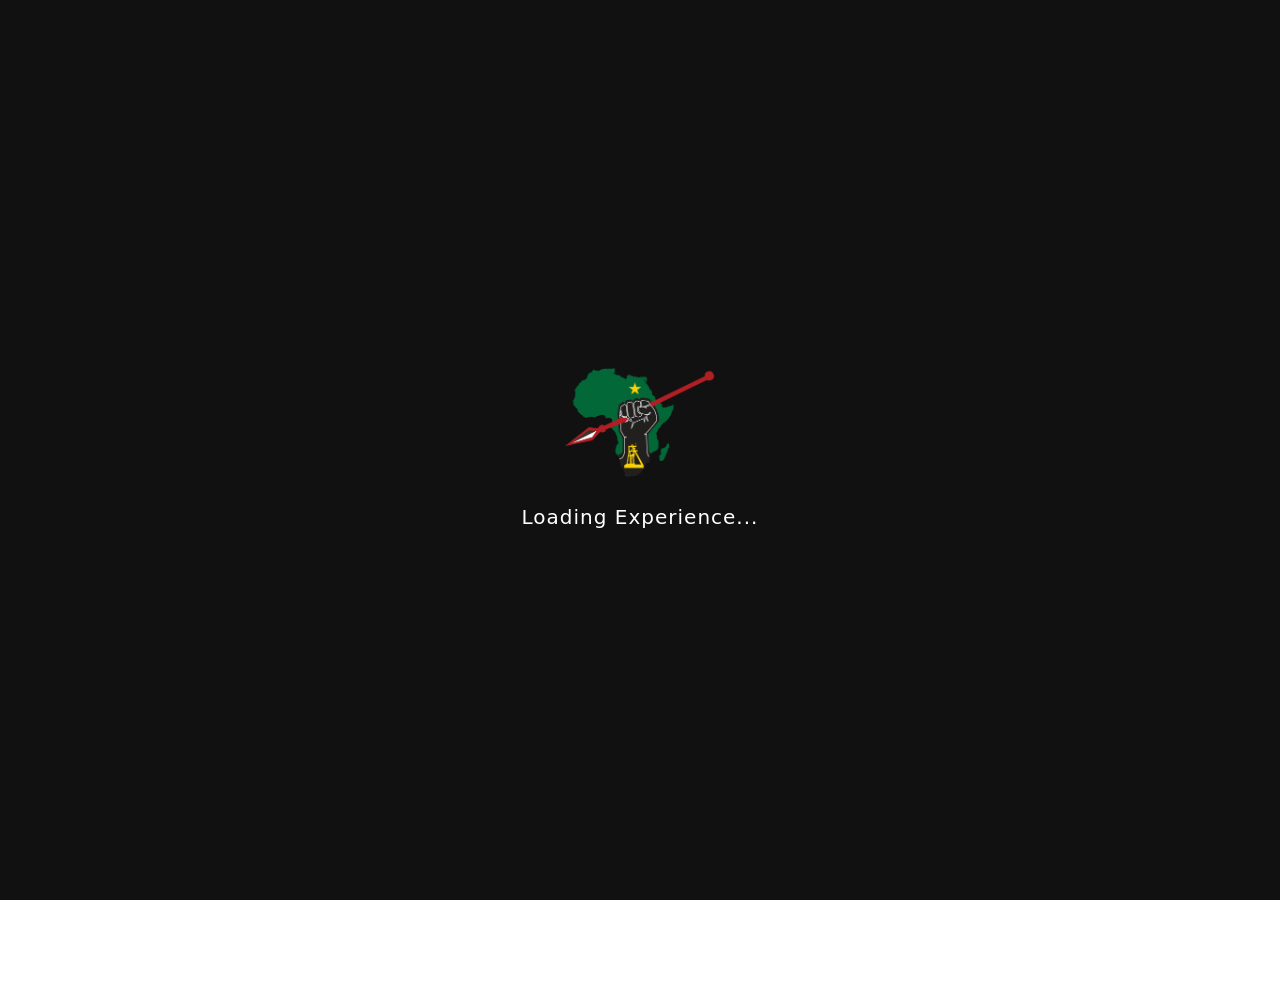
<file: index.html>
<!DOCTYPE html>
<html>
<head>
<meta charset="UTF-8">
<meta name="viewport" content="width=device-width,initial-scale=1">
<title>EFF AR Platform</title>

<!-- External Style Libraries -->
<link rel="stylesheet" href="assets/css/bootstrap.min.css">
<link rel="stylesheet" href="assets/css/bootstrap-icons.min.css">
<link rel="stylesheet" href="assets/css/style.css">
<link rel="stylesheet" href="assets/css/button.css">
<script src="assets/js/aframe.min.js"></script>
<script src="assets/js/mindar-image-aframe.prod.js"></script>
<script defer src="assets/js/button.js"></script>


</head>
<body>

<!-- TARGET ANIMATION MASK -->
<div id="example-scanning-overlay" class="hidden">
    <div class="inner">
        <img src="eff.png" />
        <div class="scanline"></div>
    </div>
</div>

<!-- RUNTIME PROCESS ENGINE LOADING UI -->
<div id="custom-loading">
    <img class="loading-photo" src="eff.png" alt="Loading Profile">
    <div class="loading-text">Loading Experience...</div>
</div>

<!-- FALLBACK PRE-LOAD HUD -->
<div class="bg-danger text-center" id="status">Match logos &<br><div style="font-size: 25px;">Explore EFF AR Platform</div></div>

<!-- CORE INTERFACE GRID LAYER -->
<div class="container" id="dashboard">
  
  <img class="img-fluid mb-2" src="eff.png">

<div class="grid">

  <button class="liquid-glass-btn text-light" id="video">
      <i class="bi bi-play-btn"></i>
      <span>Videos</span>
      <div class="shine"></div>
  </button>
  
  <button class="liquid-glass-btn text-light" id="gallery">
      <i class="bi bi-images"></i>
      <span>Gallery</span>
      <div class="shine"></div>
  </button>
  
  <button class="liquid-glass-btn text-light" id="music">
      <i class="bi bi-music-note-beamed"></i>
      <span>Music</span>
      <div class="shine"></div>
  </button>
  
  <button class="liquid-glass-btn text-light" id="leadership">
      <i class="bi bi-people"></i>
      <span>Leadership</span>
      <div class="shine"></div>
  </button>
  
  <button class="liquid-glass-btn text-light" id="info">
      <i class="bi bi-check2-square"></i>
      <span>LGE</span>
      <div class="shine"></div>
  </button>
  
  <button class="liquid-glass-btn text-light" id="contact">
      <i class="bi bi-telephone"></i>
      <span>Contacts</span>
      <div class="shine"></div>
  </button>
  
  <button class="liquid-glass-btn text-light" id="news">
      <i class="bi bi-journal-text"></i>
      <span>News</span>
      <div class="shine"></div>
  </button>
  
  <button class="liquid-glass-btn text-light" id="membership">
      <i class="bi bi-card-heading"></i>
      <span>Membership</span>
      <div class="shine"></div>
  </button>
  
  <button class="liquid-glass-btn text-light" id="history">
      <i class="bi bi-journal-text"></i>
      <span>History</span>
      <div class="shine"></div>
  </button>
</div>

</div>


  </div>

<!-- WEBGL CANVAS PLATFORM LAYER -->
<a-scene mindar-image="imageTargetSrc: eff.mind; uiLoading: #custom-loading; uiScanning: #example-scanning-overlay;" embedded xr-mode-ui="enabled:false" device-orientation-permission-ui="enabled:false" color-space="sRGB" renderer="colorManagement:true">
  <a-camera position="0 0 0"></a-camera>
  <a-entity mindar-image-target="targetIndex:0">
     <a-plane position="0 0 0" width="2" height="1.2" color="#ffffff" opacity="0"></a-plane>
  </a-entity>
  
  <a-entity mindar-image-target="targetIndex:1">
     <a-plane position="0 0 0" width="2" height="1.2" color="#ffffff" opacity="0"></a-plane>
  </a-entity>
  
  <a-entity mindar-image-target="targetIndex:2">
     <a-plane position="0 0 0" width="2" height="1.2" color="#ffffff" opacity="0"></a-plane>
  </a-entity>
</a-scene>

<script>
const dashboard = document.querySelector("#dashboard");
const status = document.querySelector("#status");

// FIX 1: Grab ALL targets instead of just the first one
const allTargets = document.querySelectorAll("[mindar-image-target]");

// FIX 2: Loop through every target and give it its own event listeners
allTargets.forEach((target) => {
    
    target.addEventListener("targetFound", () => {
        // Find which target index was scanned
        const index = target.getAttribute("mindar-image-target");
        console.log("MARKER RECOGNISED: " + index);
        
        status.innerText = "Target Detected! Opening Dashboard...";
        dashboard.classList.add("show");
    });

    target.addEventListener("targetLost", () => {
        console.log("MARKER LOST");
        
        status.innerText = "Explore EFF AR Platform";
        dashboard.classList.remove("show");
    });
});


// DEVICE REDIRECTIONS
document.querySelector("#video").onclick = () => { window.location.href = "video.html"; }
document.querySelector("#gallery").onclick = () => { window.location.href = "gallery.html"; }
document.querySelector("#music").onclick = () => { window.location.href = "music.html"; }
document.querySelector("#leadership").onclick = () => { window.location.href = "video.html"; }
document.querySelector("#info").onclick = () => { window.location.href = "gallery.html"; }
document.querySelector("#contact").onclick = () => { window.location.href = "music.html"; }
document.querySelector("#news").onclick = () => { window.location.href = "video.html"; }
document.querySelector("#membership").onclick = () => { window.location.href = "gallery.html"; }
document.querySelector("#history").onclick = () => { window.location.href = "music.html"; }
</script>

</body>
</html>
</file>
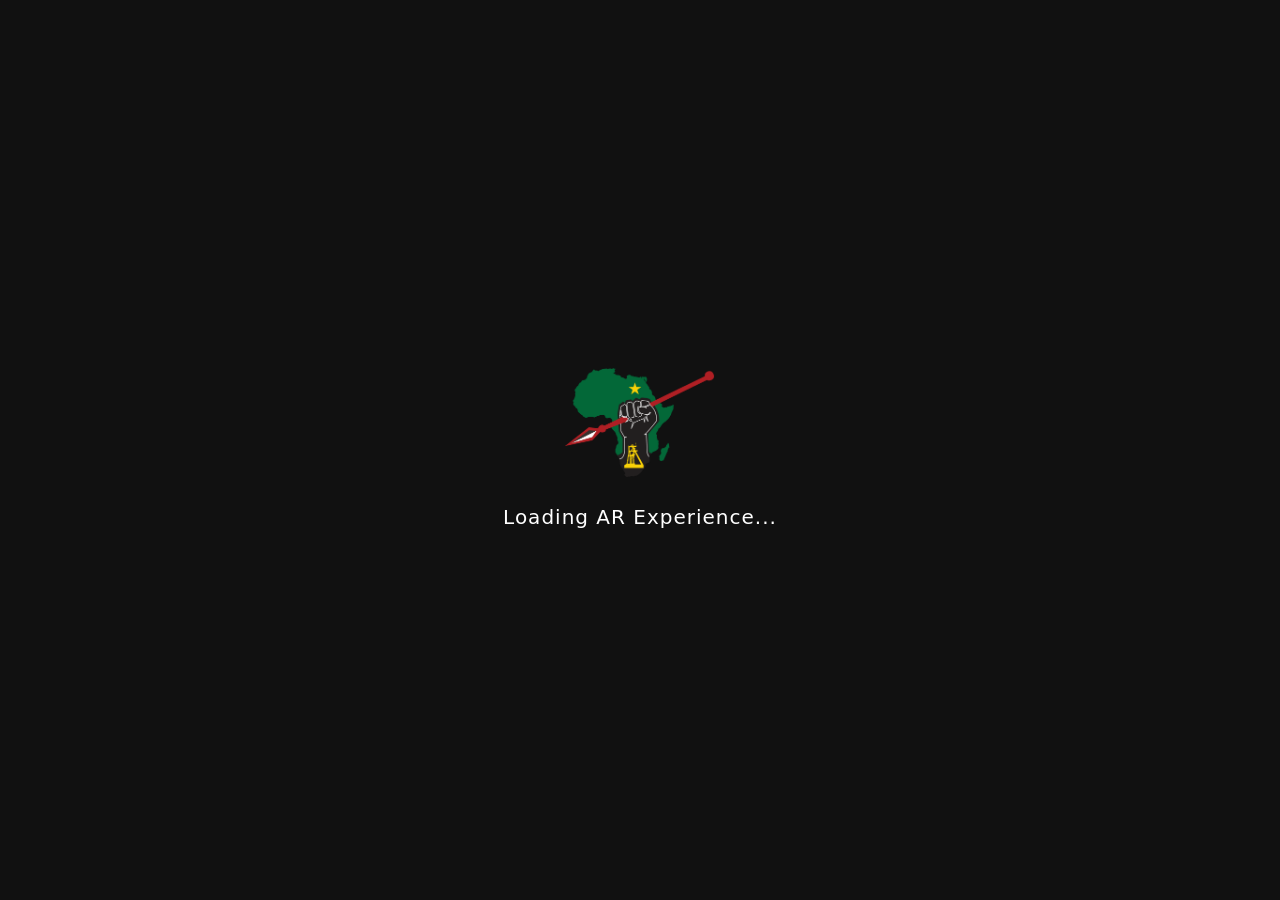
<file: gallery.html>
<!DOCTYPE html>
<html lang="en">
<head>
<meta charset="UTF-8">
<meta name="viewport" content="width=device-width, initial-scale=1">

<title>EFF AR Platform</title>

<link rel="stylesheet" href="assets/css/bootstrap.min.css">
<link rel="stylesheet" href="assets/css/bootstrap-icons.min.css">
<link rel="stylesheet" href="assets/css/style.css">
<script src="assets/js/aframe.min.js"></script>
<script src="assets/js/mindar-image-aframe.prod.js"></script>

<style>

#ar-gallery {
    position: fixed;
    inset: 0;
    z-index: 3000;
    display: none;
    pointer-events: none;
    align-items: center;
    justify-content: center;
}

#ar-gallery.show {
    display: flex;
}

#ar-gallery .gallery-content {
    pointer-events: auto;
    width: min(92vw, 600px);
    padding: 15px;
}

.gallery-card {
    width: 100%;
    background: rgba(0, 0, 0, .72);
    backdrop-filter: blur(10px);
    -webkit-backdrop-filter: blur(10px);
    border: 1px solid rgba(255, 255, 255, .2);
    border-radius: 20px;
    padding: 12px;
    box-shadow:
        0 15px 40px rgba(0, 0, 0, .45);
}

.gallery-image-container {
    position: relative;
    width: 100%;
    aspect-ratio: 4 / 5;
    overflow: hidden;
    border-radius: 15px;
    background: #111;
}

.gallery-image {
    width: 100%;
    height: 100%;
    object-fit: cover;
    display: block;
    user-select: none;
    -webkit-user-drag: none;
    transition:
        opacity .25s ease,
        transform .25s ease;
}

.gallery-arrow {
    position: absolute;
    top: 50%;
    transform: translateY(-50%);
    width: 45px;
    height: 45px;
    border-radius: 50%;
    border: none;
    background: rgba(0, 0, 0, .65);
    color: white;
    display: flex;
    align-items: center;
    justify-content: center;
    font-size: 1.5rem;
    z-index: 5;
    transition: .2s ease;
}

.gallery-arrow:hover {
    background: rgba(230, 0, 0, .9);
}

.gallery-prev {
    left: 10px;
}

.gallery-next {
    right: 10px;
}

.gallery-counter {
    position: absolute;
    right: 10px;
    top: 10px;
    background: rgba(0, 0, 0, .65);
    color: white;
    padding: 5px 10px;
    border-radius: 20px;
    font-size: .8rem;
    z-index: 5;
}

.gallery-title {
    color: white;
    font-size: 1.1rem;
    font-weight: 600;
    margin-top: 12px;
    text-align: center;
}

.gallery-dots {
    display: flex;
    justify-content: center;
    gap: 7px;
    margin-top: 12px;
}

.gallery-dot {
    width: 8px;
    height: 8px;
    border-radius: 50%;
    background: rgba(255, 255, 255, .4);
    transition: .2s ease;
}

.gallery-dot.active {
    width: 22px;
    border-radius: 10px;
    background: #e60000;
}

@media (max-width: 576px) {
    .gallery-content {
        width: 94vw !important;
        padding: 8px !important;
    }
    .gallery-card {
        padding: 8px;
        border-radius: 16px;
    }

    .gallery-arrow {
        width: 40px;
        height: 40px;
        font-size: 1.2rem;
    }
}

@media (max-height: 500px) and (orientation: landscape) {
    .gallery-content {
        width: min(70vw, 600px);
    }
    .gallery-image-container {
        aspect-ratio: 16 / 7;
    }
}

@media (min-width: 992px) {
    .gallery-content {
        width: min(60vw, 650px);
    }
}

</style>
</head>
<body>

<div id="example-scanning-overlay" class="hidden">
    <div class="inner">
        <img src="eff.png"  alt="Scan EFF logo">
        <div class="scanline"></div>
    </div>
</div>

<div id="custom-loading">
    <img class="loading-photo" src="eff.png" alt="EFF" >
    <div class="loading-text">
        Loading AR Experience...
    </div>
</div>

<div class="bg-danger text-center" id="status">Explore EFF AR Platform</div>

<div id="ar-gallery">
    <div class="gallery-content">
        <div class="gallery-card">
            <div
                class="gallery-image-container" id="gallerySwipeArea">
                <img id="galleryImage"class="gallery-image" src="assets/images/camp1.jpg" alt="Gallery image">
                <div
                    id="galleryCounter"
                    class="gallery-counter"
                >
                    1 / 5
                </div>
                <button id="galleryPrev" class="gallery-arrow gallery-prev" type="button" aria-label="Previous image">
                    <i class="bi bi-chevron-left"></i>
                </button>
                <button id="galleryNext" class="gallery-arrow gallery-next" type="button" aria-label="Next image">
                    <i class="bi bi-chevron-right"></i>
                </button>
            </div>
            <div id="galleryTitle" class="gallery-title">
                Image 1
            </div>
            <div id="galleryDots" class="gallery-dots"></div>
        </div>
    </div>
</div>

<a-scene mindar-image="imageTargetSrc: eff.mind; uiLoading: #custom-loading; uiScanning: #example-scanning-overlay;" embedded xr-mode-ui="enabled:false" device-orientation-permission-ui="enabled:false" color-space="sRGB" renderer="colorManagement:true">
  <a-camera position="0 0 0"></a-camera>
  <a-entity mindar-image-target="targetIndex:0">
     <a-plane position="0 0 0" width="2" height="1.2" color="#ffffff" opacity="0"></a-plane>
  </a-entity>
  
  <a-entity mindar-image-target="targetIndex:1">
     <a-plane position="0 0 0" width="2" height="1.2" color="#ffffff" opacity="0"></a-plane>
  </a-entity>
  
  <a-entity mindar-image-target="targetIndex:2">
     <a-plane position="0 0 0" width="2" height="1.2" color="#ffffff" opacity="0"></a-plane>
  </a-entity>
</a-scene>

<script>

const galleryImages = [
    { src: "assets/images/camp1.jpg", title: "EFF Gallery Image 1" },
    { src: "assets/images/camp2.jpg", title: "EFF Gallery Image 2" },
    { src: "assets/images/camp3.jpg", title: "EFF Gallery Image 3" },
    { src: "assets/images/cand1.jpg", title: "EFF Gallery Image 4" },
    { src: "assets/images/cand2.jpg", title: "EFF Gallery Image 5" },
    { src: "assets/images/cand3.jpg", title: "EFF Gallery Image 3" },
    { src: "assets/images/cand4.jpg", title: "EFF Gallery Image 4" },
    { src: "assets/images/cand5.jpg", title: "EFF Gallery Image 5" }
];

const gallery = document.querySelector("#ar-gallery");
const galleryImage = document.querySelector("#galleryImage");
const galleryTitle = document.querySelector("#galleryTitle");
const galleryCounter = document.querySelector("#galleryCounter");
const galleryDots = document.querySelector("#galleryDots");
const galleryPrev = document.querySelector("#galleryPrev");
const galleryNext = document.querySelector("#galleryNext");
const swipeArea = document.querySelector("#gallerySwipeArea");
const status = document.querySelector("#status");

// FIX: Grab ALL image targets on the screen
const allTargets = document.querySelectorAll("[mindar-image-target]");

let currentImage = 0;

// Generate dots for navigation
galleryImages.forEach((image, index) => {
    const dot = document.createElement("div");
    dot.className = "gallery-dot";
    dot.addEventListener("click", () => {
        currentImage = index;
        showImage();
    });
    galleryDots.appendChild(dot);
});

function showImage() {
    const image = galleryImages[currentImage];
    galleryImage.style.opacity = "0";
    setTimeout(() => {
        galleryImage.src = image.src;
        galleryImage.alt = image.title;
        galleryTitle.textContent = image.title;
        galleryCounter.textContent = `${currentImage + 1} / ${galleryImages.length}`;
        galleryImage.style.opacity = "1";
    }, 120);
    
    document.querySelectorAll(".gallery-dot").forEach((dot, index) => {
        dot.classList.toggle("active", index === currentImage);
    });
}

function nextImage() {
    currentImage++;
    if (currentImage >= galleryImages.length) {
        currentImage = 0;
    }
    showImage();
}

function previousImage() {
    currentImage--;
    if (currentImage < 0) {
        currentImage = galleryImages.length - 1;
    }
    showImage();
}

galleryNext.addEventListener("click", nextImage);
galleryPrev.addEventListener("click", previousImage);

// Touch Swipe Logic
let touchStartX = 0;
let touchEndX = 0;

swipeArea.addEventListener("touchstart", (event) => {
    touchStartX = event.changedTouches[0].screenX;
}, { passive: true });

swipeArea.addEventListener("touchend", (event) => {
    touchEndX = event.changedTouches[0].screenX;
    handleSwipe();
}, { passive: true });

function handleSwipe() {
    const difference = touchEndX - touchStartX;
    if (Math.abs(difference) < 50) return;
    if (difference < 0) {
        nextImage();
    } else {
        previousImage();
    }
}

// FIX: Loop through every target and apply event listeners
allTargets.forEach((target) => {
    target.addEventListener("targetFound", () => {
        const index = target.getAttribute("mindar-image-target");
        console.log("MARKER FOUND (" + index + ") - SHOWING CAROUSEL");
        
        gallery.classList.add("show");
        if (status) status.style.display = "block";
        currentImage = 0;
        showImage();
    });

    target.addEventListener("targetLost", () => {
        const index = target.getAttribute("mindar-image-target");
        console.log("MARKER LOST (" + index + ") - HIDING CAROUSEL");
        
        gallery.classList.remove("show");
        if (status) status.style.display = "none";
    });
});

// Initialize the first image view state
showImage();

</script>

</body>
</html>
</file>
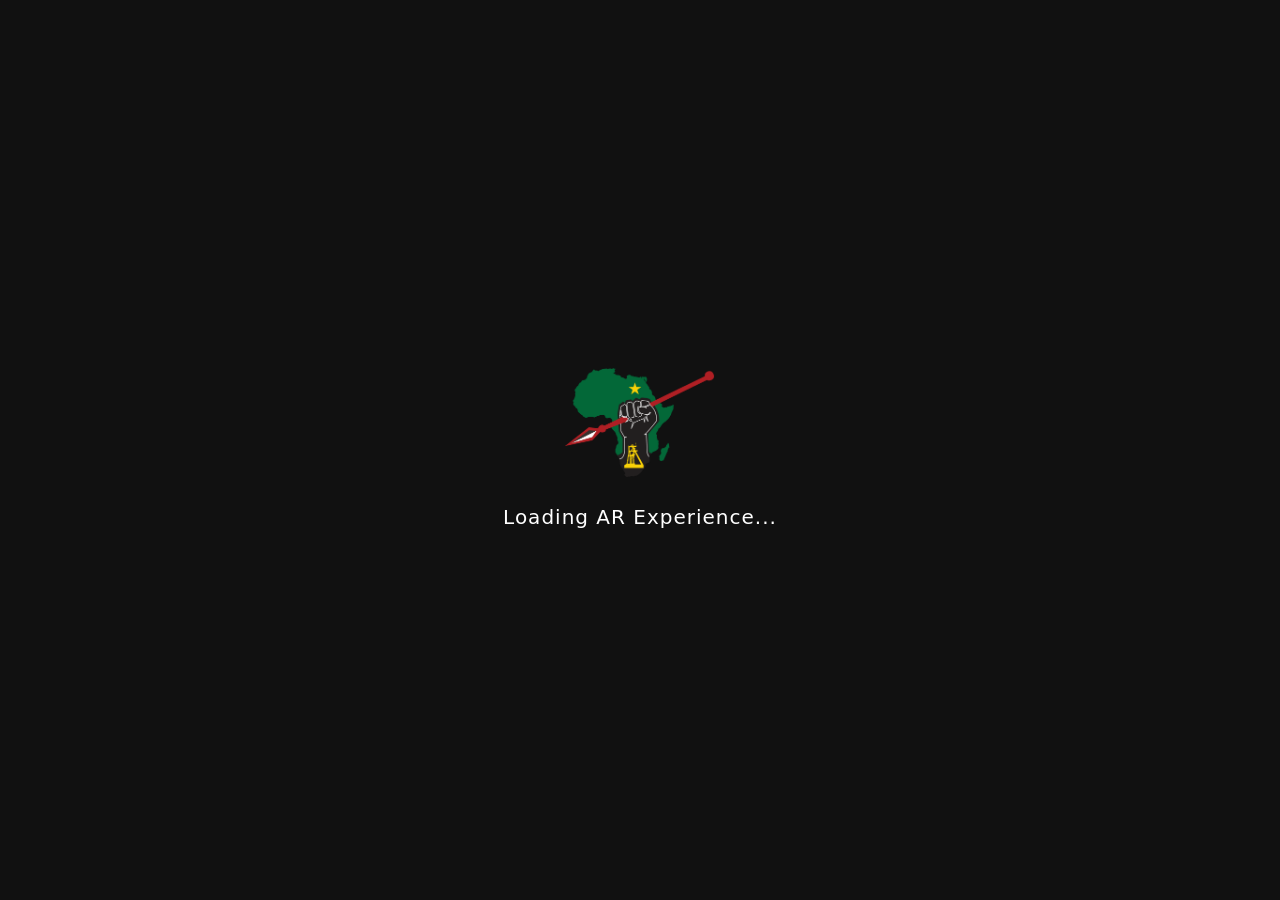
<file: music.html>
<!DOCTYPE html>
<html lang="en">
<head>
<meta charset="UTF-8">

<meta name="viewport" content="width=device-width, initial-scale=1">

<title>EFF AR Platform</title>

<link rel="stylesheet" href="assets/css/bootstrap.min.css">
<link rel="stylesheet" href="assets/css/style.css">
<link rel="stylesheet" href="assets/css/bootstrap-icons.min.css">
<script src="assets/js/aframe.min.js"></script>
<script src="assets/js/mindar-image-aframe.prod.js"></script>
<style>

#ar-music {
    position: fixed;
    inset: 0;
    z-index: 3000;
    display: none;
    align-items: center;
    justify-content: center;
    pointer-events: none;
}

#ar-music.show {
    display: flex;
}

#ar-music .music-content {
    width: min(94vw, 600px);
    padding: 10px;
    pointer-events: auto;
}

.music-card {
    background: rgba(0,0,0,.82);
    backdrop-filter: blur(12px);
    -webkit-backdrop-filter: blur(12px);
    border: 1px solid rgba(255,255,255,.15);
    border-radius: 25px;
    padding: 20px;
    color: white;
    text-align: center;
    box-shadow:
        0 15px 40px rgba(0,0,0,.6);
}

.music-thumbnail {
    width: min(70vw, 320px);
    aspect-ratio: 1 / 1;
    object-fit: cover;
    display: block;
    margin: 0 auto;
    border-radius: 20px;
    box-shadow:
        0 10px 30px rgba(0,0,0,.5);
}

.music-title {
    margin-top: 18px;
    font-size: 1.3rem;
    font-weight: 700;
}

.music-artist {
    margin-top: 5px;
    margin-bottom: 18px;
    color: rgba(255,255,255,.65);
}

#audioPlayer {
    width: 100%;
}

.music-navigation {
    display: flex;
    justify-content: center;
    align-items: center;
    gap: 15px;
    margin-top: 18px;
}

.music-navigation button {
    width: 48px;
    height: 48px;
    border-radius: 50%;
    display: flex;
    align-items: center;
    justify-content: center;
    font-size: 1.1rem;
}

#musicPlay {
    width: 58px;
    height: 58px;
    font-size: 1.4rem;
}

.music-counter {
    margin-top: 15px;
    color: rgba(255,255,255,.6);
    font-size: .85rem;
}

.music-dots {
    display: flex;
    justify-content: center;
    align-items: center;
    gap: 7px;
    margin-top: 12px;
}

.music-dot {
    width: 8px;
    height: 8px;
    border-radius: 50%;
    background: rgba(255,255,255,.4);
    cursor: pointer;
    transition: .2s;
}

.music-dot.active {
    width: 22px;
    border-radius: 10px;
    background: #e60000;
}

@media (max-width: 576px) {
    .music-content {
        width: 95vw;
        padding: 7px;
    }

    .music-card {
        padding: 15px;
        border-radius: 20px;
    }

    .music-thumbnail {
        width: min(70vw, 280px);
    }
}

@media (
    max-height: 500px
) and (
    orientation: landscape
) {
    .music-content {
        width: min(70vw, 550px);
    }

    .music-thumbnail {
        width: 180px;
    }

    .music-card {
        padding: 10px;
    }

    .music-title {
        margin-top: 8px;
    }
}

@media (min-width: 992px) {
    .music-content {
        width: min(55vw, 600px);
    }
}

</style>
</head>
<body>

<div id="example-scanning-overlay" class="hidden">
    <div class="inner">
        <img src="eff.png" alt="Scan EFF logo">
        <div class="scanline"></div>
    </div>
</div>

<div id="custom-loading">
    <img class="loading-photo" src="eff.png" alt="EFF" >
    <div class="loading-text">
        Loading AR Experience...
    </div>
</div>

<div class="bg-danger text-center" id="status">Explore EFF AR Platform</div>

<div id="ar-music">
    <div class="music-content">
        <div class="music-card">
            <img id="musicThumbnail" class="music-thumbnail" src="assets/images/malema.jpg" alt="Song thumbnail">
            <div id="musicTitle" class="music-title">
                EFF Song 1
            </div>
            <div id="musicArtist" class="music-artist">
                EFF Music
            </div>

            <audio id="audioPlayer" controls preload="metadata">
                <source id="audioSource" src="" type="audio/mpeg">
                Your browser does not support audio.
            </audio>

            <div class="music-navigation">
               <button
                    id="musicPrev" class="btn btn-outline-light" type="button">
                    <i class="bi bi-skip-backward-fill"></i>
                </button>

                <button id="musicPlay" class="btn btn-danger" type="button" >
                    <i class="bi bi-play-fill"></i>
                </button>
                <button id="musicNext" class="btn btn-outline-light" type="button">
                    <i class="bi bi-skip-forward-fill"></i>
                </button>
            </div>
            <div id="musicCounter" class="music-counter">
                1 / 3
            </div>

            <div id="musicDots" class="music-dots"
            ></div>
        </div>
    </div>
</div>

<a-scene mindar-image="imageTargetSrc: eff.mind; uiLoading: #custom-loading; uiScanning: #example-scanning-overlay;" embedded xr-mode-ui="enabled:false" device-orientation-permission-ui="enabled:false" color-space="sRGB" renderer="colorManagement:true">
  <a-camera position="0 0 0"></a-camera>
  <a-entity mindar-image-target="targetIndex:0">
     <a-plane position="0 0 0" width="2" height="1.2" color="#ffffff" opacity="0"></a-plane>
  </a-entity>
  
  <a-entity mindar-image-target="targetIndex:1">
     <a-plane position="0 0 0" width="2" height="1.2" color="#ffffff" opacity="0"></a-plane>
  </a-entity>
  
  <a-entity mindar-image-target="targetIndex:2">
     <a-plane position="0 0 0" width="2" height="1.2" color="#ffffff" opacity="0"></a-plane>
  </a-entity>
</a-scene>

<script>

const songs = [
    {
        audio: "assets/music/effs.mp3",
        thumbnail: "assets/images/malema.jpg",
        title: "EFF Song 1",
        artist: "EFF Music"
    },
    {
        audio: "assets/music/effs1.mp3",
        thumbnail: "assets/images/malema.jpg",
        title: "EFF Song 2",
        artist: "EFF Music"
    },
    {
        audio: "assets/music/effs2.mp3",
        thumbnail: "assets/images/malema.jpg",
        title: "EFF Song 3",
        artist: "EFF Music"
    },
    {
        audio: "assets/music/effs1.mp3",
        thumbnail: "assets/images/malema.jpg",
        title: "EFF Song 4",
        artist: "EFF Music"
    }
];

// FIX: Grab ALL image targets on the screen
const allTargets = document.querySelectorAll("[mindar-image-target]");

const musicAR = document.querySelector("#ar-music");
const audioPlayer = document.querySelector("#audioPlayer");
const audioSource = document.querySelector("#audioSource");
const musicThumbnail = document.querySelector("#musicThumbnail");
const musicTitle = document.querySelector("#musicTitle");
const musicArtist = document.querySelector("#musicArtist");
const musicCounter = document.querySelector("#musicCounter");
const musicDots = document.querySelector("#musicDots");
const musicPlay = document.querySelector("#musicPlay");
const status = document.querySelector("#status");
let currentSong = 0;

// Generate dots for navigation
songs.forEach((song, index) => {
    const dot = document.createElement("div");
    dot.className = "music-dot";

    if (index === 0) {
        dot.classList.add("active");
    }

    dot.addEventListener("click", () => {
        currentSong = index;
        showSong();
    });
    musicDots.appendChild(dot);
});

function showSong() {
    const song = songs[currentSong];
    audioPlayer.pause();
    audioSource.src = song.audio;
    musicThumbnail.src = song.thumbnail;
    musicTitle.textContent = song.title;
    musicArtist.textContent = song.artist;
    musicCounter.textContent = `${currentSong + 1} / ${songs.length}`;
    audioPlayer.load();
    musicPlay.innerHTML = '<i class="bi bi-play-fill"></i>';

    document.querySelectorAll(".music-dot").forEach((dot, index) => {
        dot.classList.toggle("active", index === currentSong);
    });
}

document.querySelector("#musicNext").addEventListener("click", () => {
    currentSong++;
    if (currentSong >= songs.length) {
        currentSong = 0;
    }
    showSong();
});

document.querySelector("#musicPrev").addEventListener("click", () => {
    currentSong--;
    if (currentSong < 0) {
        currentSong = songs.length - 1;
    }
    showSong();
});

musicPlay.addEventListener("click", () => {
    if (audioPlayer.paused) {
        audioPlayer.play();
    } else {
        audioPlayer.pause();
    }
});

audioPlayer.addEventListener("play", () => {
    musicPlay.innerHTML = '<i class="bi bi-pause-fill"></i>';
});

audioPlayer.addEventListener("pause", () => {
    musicPlay.innerHTML = '<i class="bi bi-play-fill"></i>';
});

audioPlayer.addEventListener("ended", () => {
    currentSong++;
    if (currentSong >= songs.length) {
        currentSong = 0;
    }
    showSong();
});

// FIX: Loop through every target and apply event listeners
allTargets.forEach((target) => {
    target.addEventListener("targetFound", () => {
        const index = target.getAttribute("mindar-image-target");
        console.log("MUSIC TARGET FOUND: " + index);
        
        musicAR.classList.add("show");
        if (status) status.style.display = "block";
        currentSong = 0;
        showSong();
    });

    target.addEventListener("targetLost", () => {
        const index = target.getAttribute("mindar-image-target");
        console.log("MUSIC TARGET LOST: " + index);
        
        musicAR.classList.remove("show");
        
        // Critical: Pause audio completely when target tracking breaks
        audioPlayer.pause();
        audioPlayer.currentTime = 0;

        if (status) status.style.display = "none";
    });
});

// Initialize the first song view state
showSong();


</script>

</body>

</html>
</file>
<file: assets/css/style.css>
html, body {
    overflow: hidden !important;
    position: fixed !important;
    width: 100% !important;
    height: 100% !important;
    margin: 0 !important;
    padding: 0 !important;
    -webkit-overflow-scrolling: touch;
}

#dashboard {
    position: absolute !important;
    top: 0;
    left: 0;
    width: 100% !important;
    height: 100% !important;
    z-index: 9999 !important; 
    pointer-events: none !important; 
    display: flex;
    flex-direction: column;
    justify-content: center; 
    padding: 20px;
    box-sizing: border-box;
    opacity: 0;
    visibility: hidden;
    transition: opacity 0.4s ease, visibility 0.4s ease;
}

#dashboard.show {
    opacity: 1 !important;
    visibility: visible !important;
}

#dashboard .title, #dashboard .grid {
    pointer-events: auto !important;
}

.grid {
    display: grid !important;
    grid-template-columns: repeat(3, 1fr) !important; 
    gap: 15px !important;
    max-width: 500px;
    width: 100%;
    margin: 0 auto;
}

@media (max-width: 576px) {
    .grid {
        grid-template-columns: repeat(3, 1fr) !important; 
    }
}


#status {
    position: absolute;
    top: 20px;
    left: 50%;
    transform: translateX(-50%);
    background: rgba(0,0,0,.75);
    color: white;
    padding: 10px 20px;
    border-radius: 20px;
    z-index: 999;
    font-size: 14px;
    pointer-events: none;
    width: max-content !important;
    max-width: 85% !important;
    white-space: normal !important;
    text-align: center !important;
    line-height: 1.4;
}

#dashboard.show ~ #status {
    display: none !important;
}

a-scene {
    display: block !important;
    width: 100% !important;
    height: 100% !important;
    position: absolute !important;
    top: 0;
    left: 0;
    z-index: 1 !important;
}

.mindar-ui-overlay, .a-canvas {
    position: absolute !important;
}

#custom-loading {
    position: absolute;
    top: 0;
    left: 0;
    width: 100%;
    height: 100%;
    background: #111111;
    z-index: 10000;
    display: flex;
    flex-direction: column;
    align-items: center;
    justify-content: center;
}

.loading-photo { 
    width: auto !important;
    height: auto !important;
    max-width: 150px !important;
    max-height: 150px !important;
    border-radius: 0px !important;
    border: 0 !important;    
    outline: none !important;  
    background: transparent !important;
    object-fit: contain !important; 
    margin-bottom: 25px;
    animation: loading-breath 2s ease-in-out infinite !important;
}

@keyframes loading-breath {
    0% {
        transform: scale(0.92);
    }
    50% {
        transform: scale(1.08); 
    }
    100% {
        transform: scale(0.92); 
    }
}

.loading-text {
    color: white;
    font-size: 20px;
    letter-spacing: 1px;
}

/* Fix the typo in your code and use these clean display handles */
#custom-loading.hidden, 
#example-scanning-overlay.hidden,
.hidden {
    display: none !important;
}


#example-scanning-overlay {
    display: flex;
    align-items: center;
    justify-content: center;
    position: absolute;
    left: 0; right: 0; top: 0; bottom: 0;
    background: rgba(220, 53, 69, 0.08);
    z-index: 2;
}

@media (min-aspect-ratio: 1/1) { #example-scanning-overlay .inner { width: 45vh; height: 45vh; } }
@media (max-aspect-ratio: 1/1) { #example-scanning-overlay .inner { width: 70vw; height: 70vw; } }

#example-scanning-overlay .inner {
    display: flex;
    align-items: center;
    justify-content: center;
    position: relative;
    border: 3px double rgba(220, 53, 69, 0.65);
    border-radius: 50%; 
    box-shadow: 0 0 30px rgba(220, 53, 69, 0.2), inset 0 0 30px rgba(220, 53, 69, 0.2);
    padding: 20px;
    background: radial-gradient(circle, rgba(220,53,69,0.05) 0%, transparent 70%);
}

#example-scanning-overlay .inner::before,
#example-scanning-overlay .inner::after {
    content: '';
    position: absolute;
    background: rgba(220, 53, 69, 0.35);
}

#example-scanning-overlay .inner::before {
    width: 104%; height: 1px; left: -2%; top: 50%;
}

#example-scanning-overlay .inner::after {
    height: 104%; width: 1px; top: -2%; left: 50%;
}

#example-scanning-overlay img { 
    opacity: 0.85; 
    width: 100%; 
    height: auto;
    object-fit: contain;
    align-self: center; 
    z-index: 3;
}

#example-scanning-overlay .inner .scanline {
    position: absolute;
    width: 100%;
    height: 50%; 
    top: 0;
    left: 0;
    background: linear-gradient(to bottom, rgba(220, 53, 69, 0.4) 0%, rgba(220, 53, 69, 0.01) 100%);
    border-top: 2.5px solid #dc3545; 
    border-radius: 50% 50% 0 0;
    transform-origin: bottom center;
    z-index: 4;
    animation: crimson-sweep 2.2s ease-in-out infinite;
}

@keyframes crimson-sweep {
    0% {
        top: 0%;
        opacity: 0;
    }
    15% {
        opacity: 1;
    }
    85% {
        opacity: 1;
    }
    100% {
        top: 50%;
        opacity: 0;
    }
}

.ar-buttons-container {
    position: absolute !important;
    bottom: 30px !important;    
    transform: translateX(-50%) !important;
    display: flex !important;
    flex-direction: row !important; 
    justify-content: center !important;
    align-items: center !important;
    gap: 20px !important;
    width: max-content !important; 
    max-width: 90vw !important;    
    z-index: 9999 !important;     
    pointer-events: auto !important;
}

#counter{
    position:absolute;
    top:20px;
    left:50%;
    transform:translateX(-50%);
    background:rgba(0,0,0,.7);
    color:white;
    padding:10px 20px;
    border-radius:20px;
    z-index:999;
}
</file>
<file: assets/css/button.css>
/* =========================================================
   LIQUID-GLASS BUTTON SYSTEM (ADAPTED FOR AR 3-COLUMN GRID)
   ========================================================= */
.liquid-glass-btn {
    position: relative;
    padding: 14px 4px !important;
    border-radius: 20px !important;
    cursor: pointer;
    overflow: hidden;
    text-decoration: none !important;
    display: flex !important;
    flex-direction: column !important;
    align-items: center !important;
    justify-content: center !important;
    
    /* Liquid glass base substrate */
    background: linear-gradient(135deg, rgba(220, 53, 69, 0.22), rgba(220, 53, 69, 0.05)) !important;
    border: 1px solid rgba(255, 255, 255, 0.22) !important;
    border-top: 1.5px solid rgba(255, 255, 255, 0.45) !important;
    border-bottom: 1px solid rgba(255, 255, 255, 0.08) !important;
    backdrop-filter: blur(12px) !important;
    -webkit-backdrop-filter: blur(12px) !important;
    
    box-shadow:
        0 8px 24px 0 rgba(0, 0, 0, 0.35),
        inset 0 4px 10px rgba(255, 255, 255, 0.4),
        inset 0 -4px 10px rgba(0, 0, 0, 0.2),
        inset 0 0 15px rgba(255, 255, 255, 0.08) !important;
        
    transition: transform 0.4s cubic-bezier(0.25, 1, 0.5, 1),
                background 0.4s ease,
                box-shadow 0.4s ease,
                border-color 0.4s ease !important;
    z-index: 1;
}

/* Top Specular Curved Gloss Highlight */
.liquid-glass-btn::before {
    content: '';
    position: absolute;
    top: 3px;
    left: 8%;
    width: 84%;
    height: 38%;
    border-radius: 100px;
    background: linear-gradient(to bottom, rgba(255, 255, 255, 0.5) 0%, rgba(255, 255, 255, 0.05) 100%);
    opacity: 0.8;
    filter: blur(2px);
    z-index: 0;
    pointer-events: none;
    transition: opacity 0.4s ease, filter 0.4s ease;
}

/* Animated Flowing Liquid Light Sheen */
.shine {
    position: absolute;
    top: -50%;
    left: -150%;
    width: 100%;
    height: 200%;
    background: linear-gradient(105deg,
            transparent 30%,
            rgba(255, 255, 255, 0.7) 45%,
            rgba(255, 255, 255, 1) 50%,
            rgba(255, 255, 255, 0.7) 55%,
            transparent 70%);
    transform: skewX(-20deg) rotate(10deg);
    transition: none;
    z-index: 1;
    pointer-events: none;
    filter: blur(6px);
    mix-blend-mode: overlay;
}

/* Metallic Text & Icon Liquid Gradients */
.liquid-glass-btn i.bi {
    position: relative;
    z-index: 2;
    font-size: 26px !important;
    margin-bottom: 4px !important;
    line-height: 1 !important;
    display: inline-block;
    background: linear-gradient(to bottom, #ffffff, #a8c7fa);
    -webkit-background-clip: text;
    background-clip: text;
    -webkit-text-fill-color: transparent;
    filter: drop-shadow(0 2px 4px rgba(0, 0, 0, 0.4));
    transition: transform 0.3s ease;
}

.liquid-glass-btn .label {
    position: relative;
    z-index: 2;
    font-size: 11px !important;
    font-weight: 700 !important;
    text-transform: uppercase;
    letter-spacing: 0.8px;
    background: linear-gradient(to bottom, #ffffff, #e3e3e3);
    -webkit-background-clip: text;
    background-clip: text;
    -webkit-text-fill-color: transparent;
    filter: drop-shadow(0 2px 3px rgba(0, 0, 0, 0.5));
}

/* Liquid Interactive States */
.liquid-glass-btn:hover, .liquid-glass-btn:active {
    transform: scale(1.06) translateY(-3px) !important;
    background: linear-gradient(135deg, rgba(255, 255, 255, 0.28), rgba(255, 255, 255, 0.12)) !important;
    border-color: rgba(255, 255, 255, 0.7) !important;
    box-shadow:
        0 14px 30px rgba(0, 0, 0, 0.45),
        inset 0 6px 15px rgba(255, 255, 255, 0.65),
        inset 0 -6px 15px rgba(0, 0, 0, 0.3),
        inset 0 0 25px rgba(255, 255, 255, 0.25) !important;
}

.liquid-glass-btn:hover::before, .liquid-glass-btn:active::before {
    opacity: 1;
    filter: blur(1px);
}

/* Activates fluid animation loops */
.liquid-glass-btn:hover .shine, .liquid-glass-btn:active .shine {
    animation: flow 1.2s cubic-bezier(0.4, 0, 0.2, 1) infinite;
}

.liquid-glass-btn:hover i.bi, .liquid-glass-btn:active i.bi {
    transform: translateY(-2px);
}

@keyframes flow {
    0% { left: -150%; }
    100% { left: 200%; }
}

/* Click/Touch Compression State */
.liquid-glass-btn:active {
    transform: scale(0.96) translateY(0) !important;
    box-shadow:
        0 4px 12px rgba(0, 0, 0, 0.35),
        inset 0 3px 8px rgba(255, 255, 255, 0.4),
        inset 0 -2px 6px rgba(0, 0, 0, 0.2) !important;
    transition-duration: 0.1s !important;
}

/* =========================================================
   EMERGENCY BUTTON - CRIMSON LIQUID GLASS THEME
   ========================================================= */
#emergency.liquid-glass-btn {
    background: linear-gradient(135deg, rgba(220, 53, 69, 0.22), rgba(220, 53, 69, 0.05)) !important;
    border-color: rgba(220, 53, 69, 0.35) !important;
    border-top: 1.5px solid rgba(255, 120, 130, 0.5) !important;
    box-shadow:
        0 8px 24px 0 rgba(0, 0, 0, 0.35),
        inset 0 4px 10px rgba(255, 120, 130, 0.35),
        inset 0 -4px 10px rgba(120, 0, 0, 0.3),
        inset 0 0 15px rgba(220, 53, 69, 0.15) !important;
}

#emergency.liquid-glass-btn i.bi {
    background: linear-gradient(to bottom, #ffffff, #ff7b88) !important;
    -webkit-background-clip: text !important;
    background-clip: text !important;
    -webkit-text-fill-color: transparent !important;
}

#emergency.liquid-glass-btn:hover, #emergency.liquid-glass-btn:active {
    background: linear-gradient(135deg, rgba(220, 53, 69, 0.45), rgba(220, 53, 69, 0.2)) !important;
    border-color: rgba(255, 120, 130, 0.8) !important;
    box-shadow:
        0 14px 30px rgba(220, 53, 69, 0.4),
        inset 0 6px 15px rgba(255, 150, 160, 0.7),
        inset 0 -6px 15px rgba(120, 0, 0, 0.4),
        inset 0 0 25px rgba(220, 53, 69, 0.3) !important;
}
</file>
